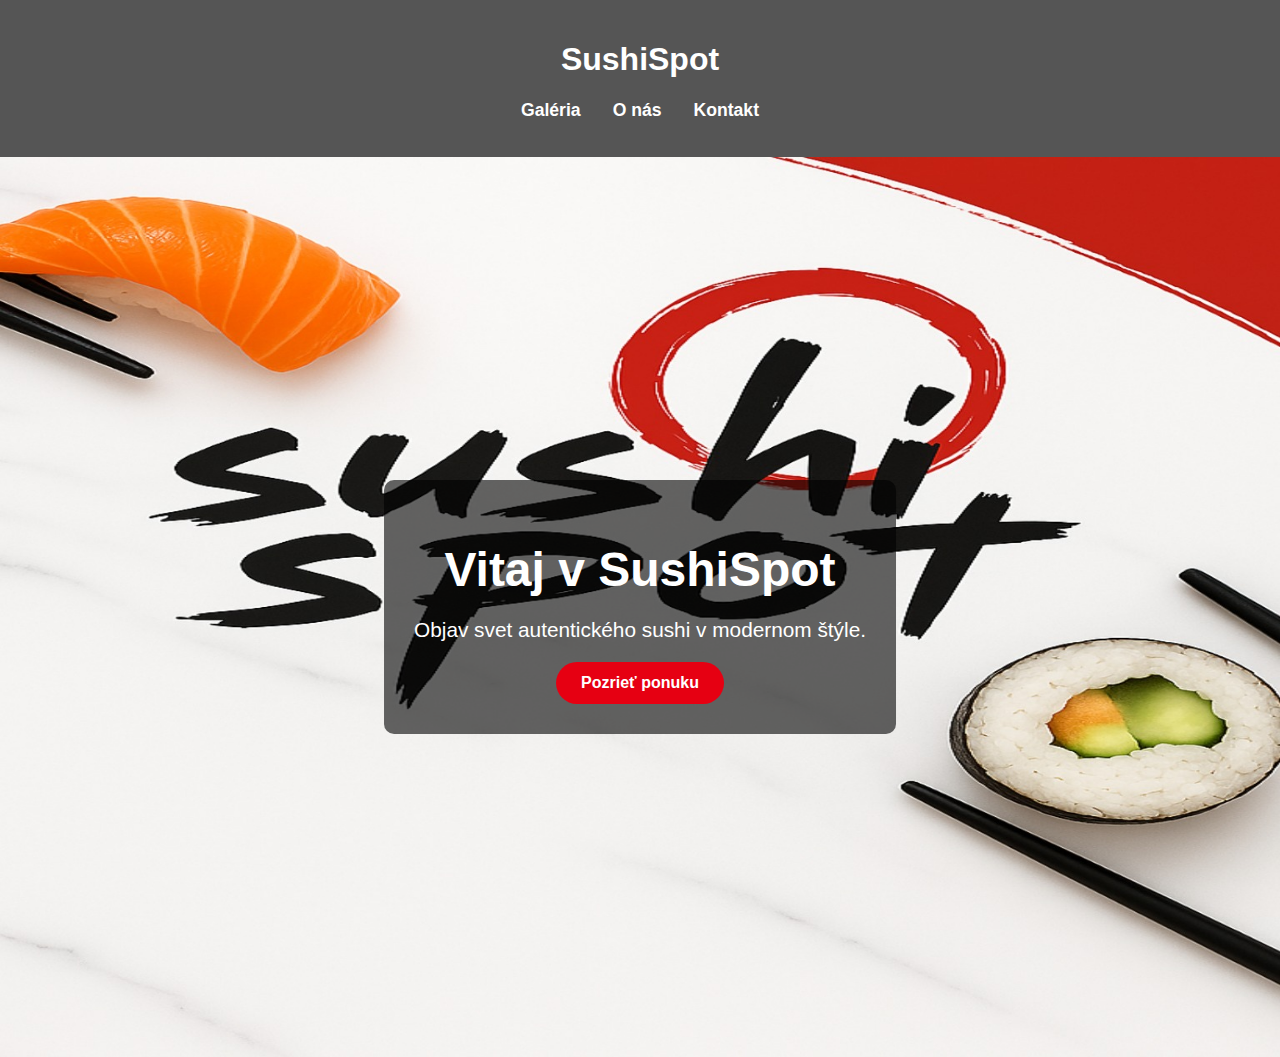
<file: SushiSpot/index.html>
<!DOCTYPE html>
<html lang="sk">
<head>
  <meta charset="UTF-8" />
  <meta name="viewport" content="width=device-width, initial-scale=1.0"/>
  <title>SushiSpot</title>
  <link rel="stylesheet" href="style.css" />
</head>
<body>

  <header>
    <h1>SushiSpot</h1>
    <nav>
      <ul>
        <li><a href="galeria.html">Galéria</a></li>
        <li><a href="onas.html">O nás</a></li>
        <li><a href="kontakt.html">Kontakt</a></li>
      </ul>
    </nav>
  </header>

  <div class="hero">
    <div class="hero-main">
      <img src="SushiSticks.jpeg" class="sticks sticks-left" alt="Paličky vľavo">
      
      <div class="image-container">
        <img src="SushiImage.jpeg" alt="Hlavný obrázok" class="main-image" />
        <div class="hero-content">
          <h1>Vitaj v SushiSpot</h1>
          <p>Objav svet autentického sushi v modernom štýle.</p>
          <a href="galeria.html" class="btn">Pozrieť ponuku</a>
        </div>
      </div>

      <img src="SushiSticks.jpeg" class="sticks sticks-right" alt="Paličky vpravo">
    </div>
  </div>

</body>
</html>
</file>
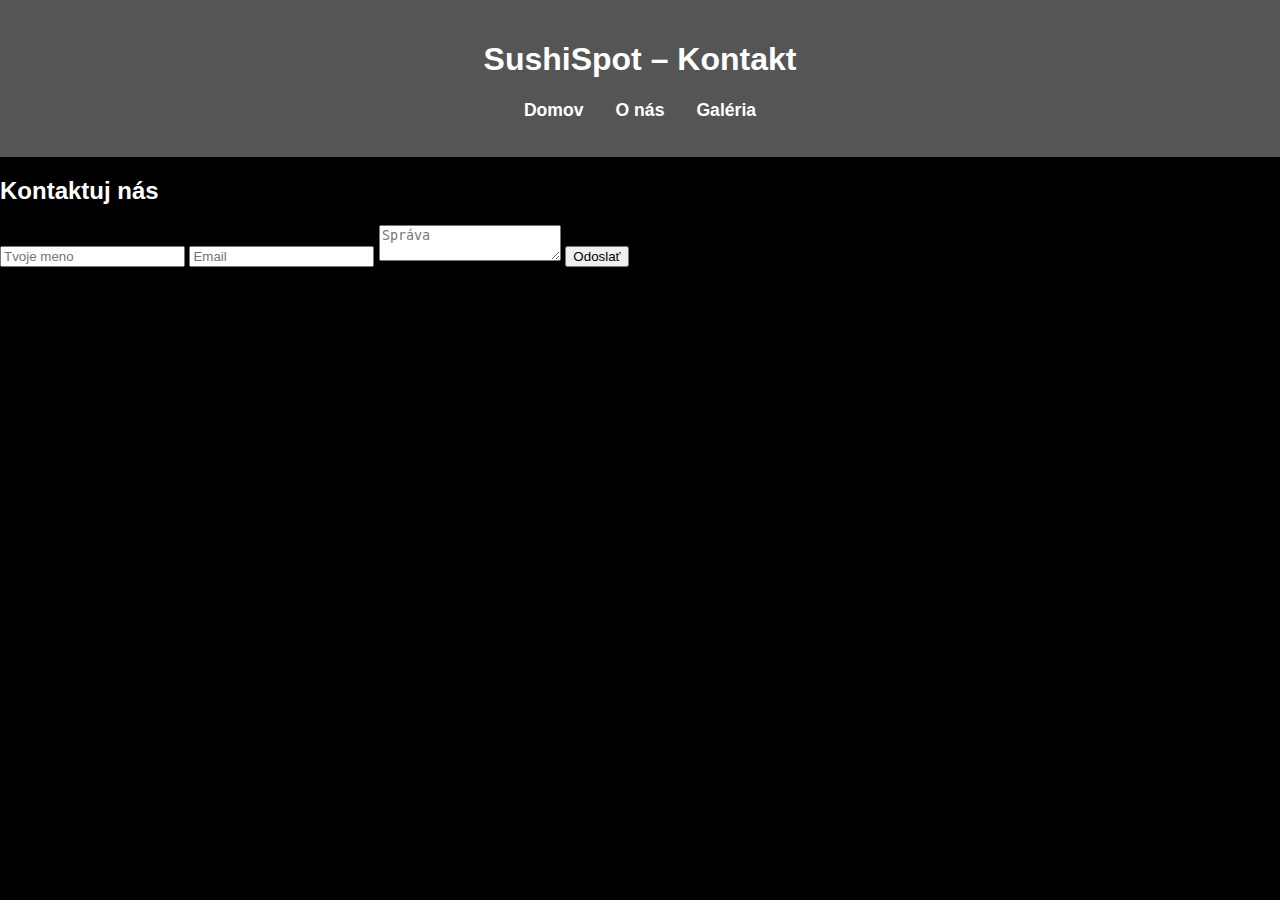
<file: SushiSpot/kontakt.html>
<!DOCTYPE html>
<html lang="sk">
<head>
  <meta charset="UTF-8">
  <meta name="viewport" content="width=device-width, initial-scale=1.0">
  <title>Kontakt – SushiSpot</title>
  <link rel="stylesheet" href="style.css">
</head>
<body>
  <header>
    <h1>SushiSpot – Kontakt</h1>
    <nav>
      <ul>
        <li><a href="index.html">Domov</a></li>
        <li><a href="onas.html">O nás</a></li>
        <li><a href="galeria.html">Galéria</a></li>
      </ul>
    </nav>
  </header>

  <section id="kontakt">
    <h2>Kontaktuj nás</h2>
    <form>
      <input type="text" placeholder="Tvoje meno" required>
      <input type="email" placeholder="Email" required>
      <textarea placeholder="Správa" required></textarea>
      <button type="submit">Odoslať</button>
    </form>
  </section>

  <script src="script.js"></script>
</body>
</html>
</file>
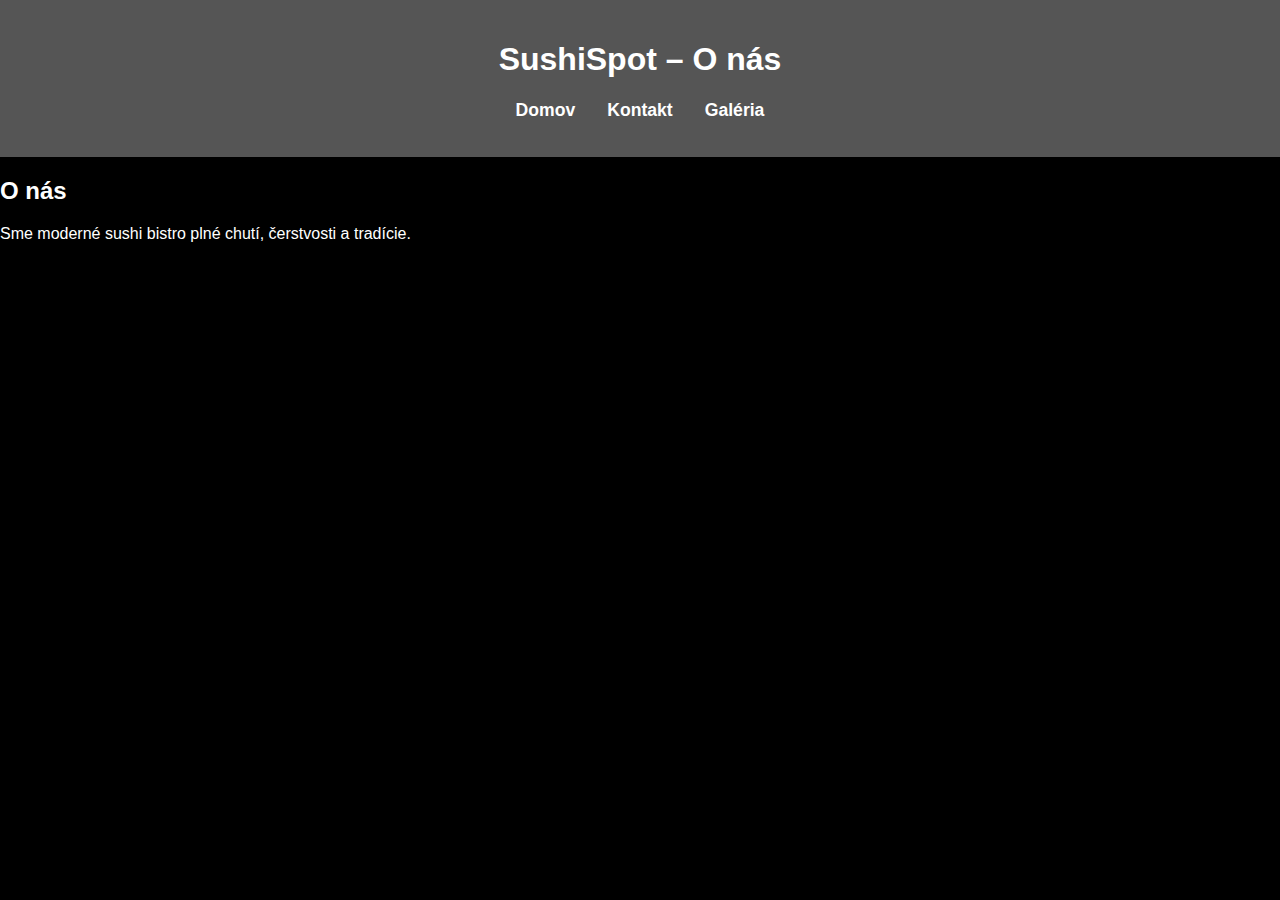
<file: SushiSpot/onas.html>
<!DOCTYPE html>
<html lang="sk">
<head>
  <meta charset="UTF-8">
  <meta name="viewport" content="width=device-width, initial-scale=1.0">
  <title>O nás – SushiSpot</title>
  <link rel="stylesheet" href="style.css">
</head>
<body>
  <header>
    <h1>SushiSpot – O nás</h1>
    <nav>
      <ul>
        <li><a href="index.html">Domov</a></li>
        <li><a href="kontakt.html">Kontakt</a></li>
        <li><a href="galeria.html">Galéria</a></li>
      </ul>
    </nav>
  </header>

  <section id="onas">
    <h2>O nás</h2>
    <p>Sme moderné sushi bistro plné chutí, čerstvosti a tradície.</p>
  </section>
</body>
</html>
</file>
<file: SushiSpot/style.css>
/* style.css pre SushiSpot */

body {
  font-family: Arial, sans-serif;
  margin: 0;
  padding: 0;
  color: #fff;
  background-color: #000;
}

/* Header */
header {
  background-color: #555;
  color: white;
  text-align: center;
  padding: 20px 0;
}

nav ul {
  list-style: none;
  display: flex;
  justify-content: center;
  gap: 2rem;
  padding: 0;
  margin-top: 10px;
}

nav a {
  color: white;
  text-decoration: none;
  font-weight: bold;
  font-size: 1.1rem;
}

/* Hero sekcia */
.hero {
  display: flex;
  justify-content: center;
  align-items: center;
  height: 100vh;
  overflow: hidden;
}

.hero-main {
  display: flex;
  align-items: center;
  justify-content: center;
  max-width: 100%;
  height: 100%;
}

.sticks {
  height: 100%;
  width: auto;
  object-fit: cover;
}

.image-container {
  position: relative;
  display: flex;
  align-items: center;
  justify-content: center;
}

.main-image {
  max-height: 100vh;
  width: auto;
  height: 100%;
  object-fit: contain;
}

.hero-content {
  position: absolute;
  top: 50%;
  left: 50%;
  transform: translate(-50%, -50%);
  background-color: rgba(0, 0, 0, 0.6);
  padding: 30px;
  border-radius: 10px;
  text-align: center;
}

.hero-content h1 {
  font-size: 3rem;
  margin-bottom: 15px;
}

.hero-content p {
  font-size: 1.3rem;
  margin-bottom: 20px;
}

.hero-content .btn {
  background-color: #e60012;
  color: white;
  padding: 12px 25px;
  border: none;
  border-radius: 30px;
  font-weight: bold;
  text-decoration: none;
  display: inline-block;
}

/* RESPONSÍVNE ÚPRAVY */
@media (max-width: 768px) {
  .sticks {
    display: none;
  }

  .hero-content h1 {
    font-size: 2rem;
  }

  .hero-content p {
    font-size: 1rem;
  }

  .hero-content .btn {
    padding: 10px 20px;
    font-size: 1rem;
  }
}
</file>
